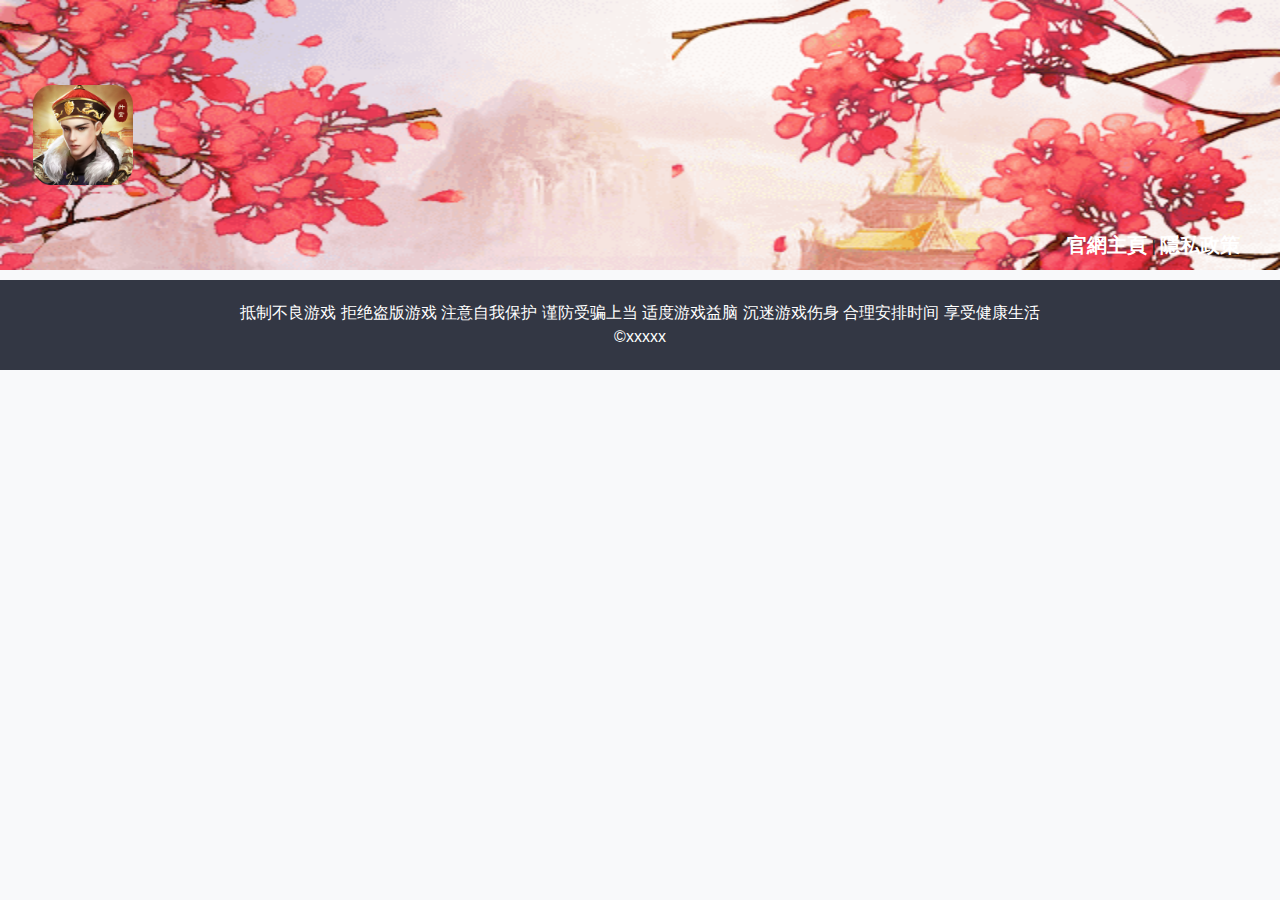
<file: index.html>
<!DOCTYPE html><html lang=en><head><meta charset=utf-8><meta http-equiv=X-UA-Compatible content="IE=edge"><meta name=viewport content="width=device-width,initial-scale=1"><link rel=icon href=./1024.png><link rel=stylesheet href=https://cdn.jsdelivr.net/npm/bootstrap@4.4.1/dist/css/bootstrap.min.css integrity=sha384-Vkoo8x4CGsO3+Hhxv8T/Q5PaXtkKtu6ug5TOeNV6gBiFeWPGFN9MuhOf23Q9Ifjh crossorigin=anonymous><script src=https://cdn.jsdelivr.net/npm/jquery@3.4.1/dist/jquery.slim.min.js integrity=sha384-J6qa4849blE2+poT4WnyKhv5vZF5SrPo0iEjwBvKU7imGFAV0wwj1yYfoRSJoZ+n crossorigin=anonymous></script><script src=https://cdn.jsdelivr.net/npm/popper.js@1.16.0/dist/umd/popper.min.js integrity=sha384-Q6E9RHvbIyZFJoft+2mJbHaEWldlvI9IOYy5n3zV9zzTtmI3UksdQRVvoxMfooAo crossorigin=anonymous></script><script src=https://cdn.jsdelivr.net/npm/bootstrap@4.4.1/dist/js/bootstrap.min.js integrity=sha384-wfSDF2E50Y2D1uUdj0O3uMBJnjuUD4Ih7YwaYd1iqfktj0Uod8GCExl3Og8ifwB6 crossorigin=anonymous></script><title>我在大清儅大官2</title><link href=./static/css/about.bf5ef8f1.css rel=prefetch><link href=./static/js/about.e4004391.js rel=prefetch><link href=./static/css/app.4af50db4.css rel=preload as=style><link href=./static/js/app.aefb2106.js rel=preload as=script><link href=./static/js/chunk-vendors.98006312.js rel=preload as=script><link href=./static/css/app.4af50db4.css rel=stylesheet></head><body><noscript><strong>We're sorry but model doesn't work properly without JavaScript enabled. Please enable it to continue.</strong></noscript><div id=app></div><script src=./static/js/chunk-vendors.98006312.js></script><script src=./static/js/app.aefb2106.js></script></body></html><style type=text/css>html,
body,
p,
ol,
ul,
li,
dl,
dt,
dd,
blockquote,
figure,
fieldset,
legend,
textarea,
pre,
iframe,
hr,
h1,
h2,
h3,
h4,
h5,
h6 {
  margin: 0;
  padding: 0;
}

h1,
h2,
h3,
h4,
h5,
h6 {
  font-size: 100%;
  font-weight: normal;
}

ul {
  list-style: none;
}

button,
input,
select,
textarea {
  margin: 0;
}

html {
  box-sizing: border-box;
}

*, *::before, *::after {
  box-sizing: inherit;
}

img,
video {
  height: auto;
  max-width: 100%;
}

iframe {
  border: 0;
}

table {
  border-collapse: collapse;
  border-spacing: 0;
}

td,
th {
  padding: 0;
}

td:not([align]),
th:not([align]) {
  text-align: left;
}</style>
</file>
